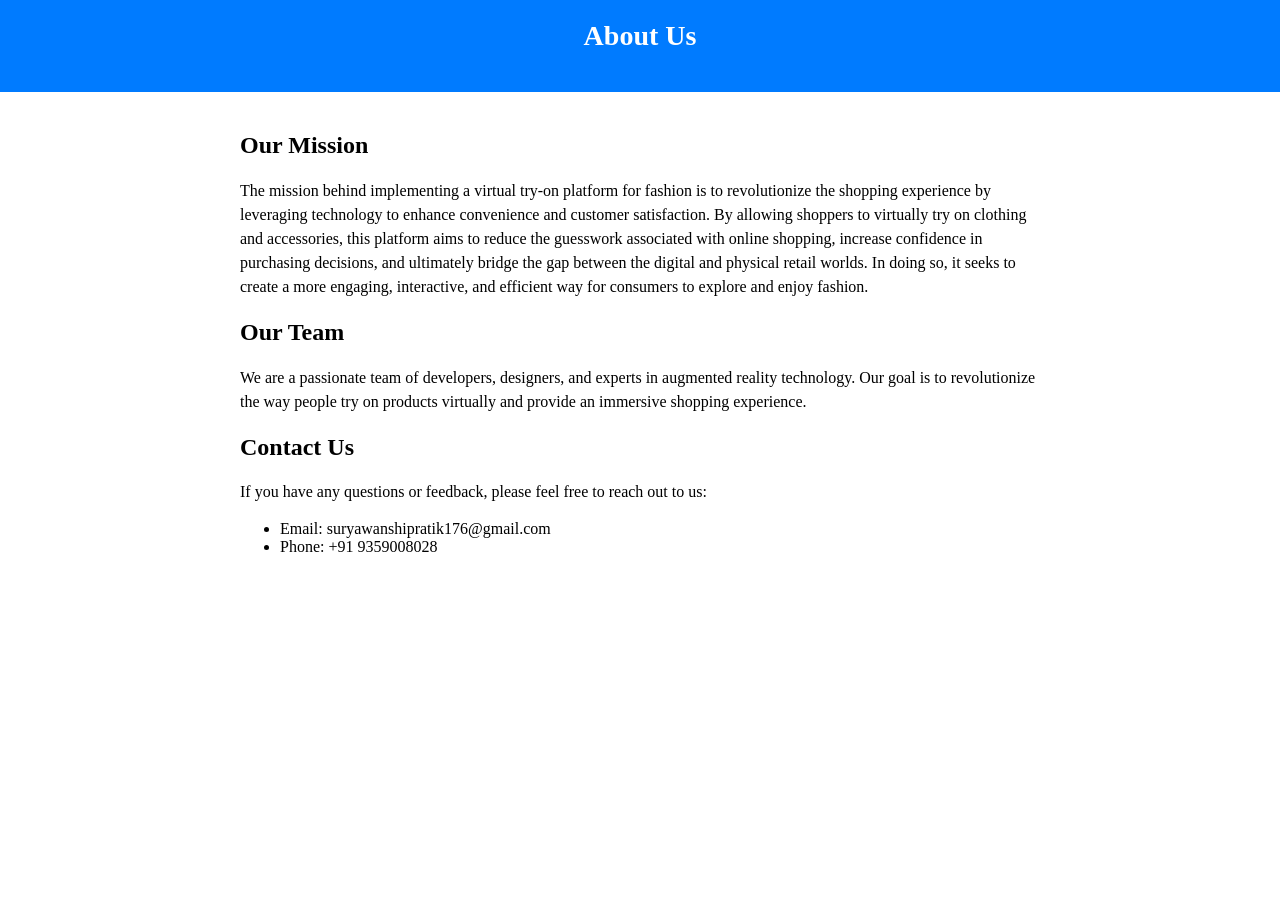
<file: About us.html>
<!DOCTYPE html>
<html lang="en">
<head>
    <meta charset="UTF-8">
    <meta name="viewport" content="width=device-width, initial-scale=1.0">
    <title>About Us - Virtual Try-On Platform</title>
    <style>
        /* Reset some default styles */
        body, h1, p {
            margin: 0;
            padding: 0;
        }

        /* Add styles for the header */
        header {
            background-color: #007BFF;
            color: #fff;
            text-align: center;
            padding: 20px;
        }

        /* Style the main content container */
        .container {
            max-width: 800px;
            margin: 0 auto;
            padding: 20px;
        }

        /* Style the main content */
        h1 {
            font-size: 28px;
            margin-bottom: 20px;
        }

        p {
            font-size: 16px;
            line-height: 1.5;
        }
    </style>
</head>
<body>
    <header>
        <h1>About Us</h1>
    </header>
    <div class="container">
        <h2>Our Mission</h2>
        <p>The mission behind implementing a virtual try-on platform for fashion is to revolutionize the shopping experience by leveraging technology to enhance convenience and customer satisfaction. By allowing shoppers to virtually try on clothing and accessories, this platform aims to reduce the guesswork associated with online shopping, increase confidence in purchasing decisions, and ultimately bridge the gap between the digital and physical retail worlds. In doing so, it seeks to create a more engaging, interactive, and efficient way for consumers to explore and enjoy fashion.</p>

        <h2>Our Team</h2>
        <p>We are a passionate team of developers, designers, and experts in augmented reality technology. Our goal is to revolutionize the way people try on products virtually and provide an immersive shopping experience.</p>

        <h2>Contact Us</h2>
        <p>If you have any questions or feedback, please feel free to reach out to us:</p>
        <ul>
            <li>Email: suryawanshipratik176@gmail.com</li>
            <li>Phone: +91 9359008028</li>
        </ul>
    </div>
</body>
</html>
</file>
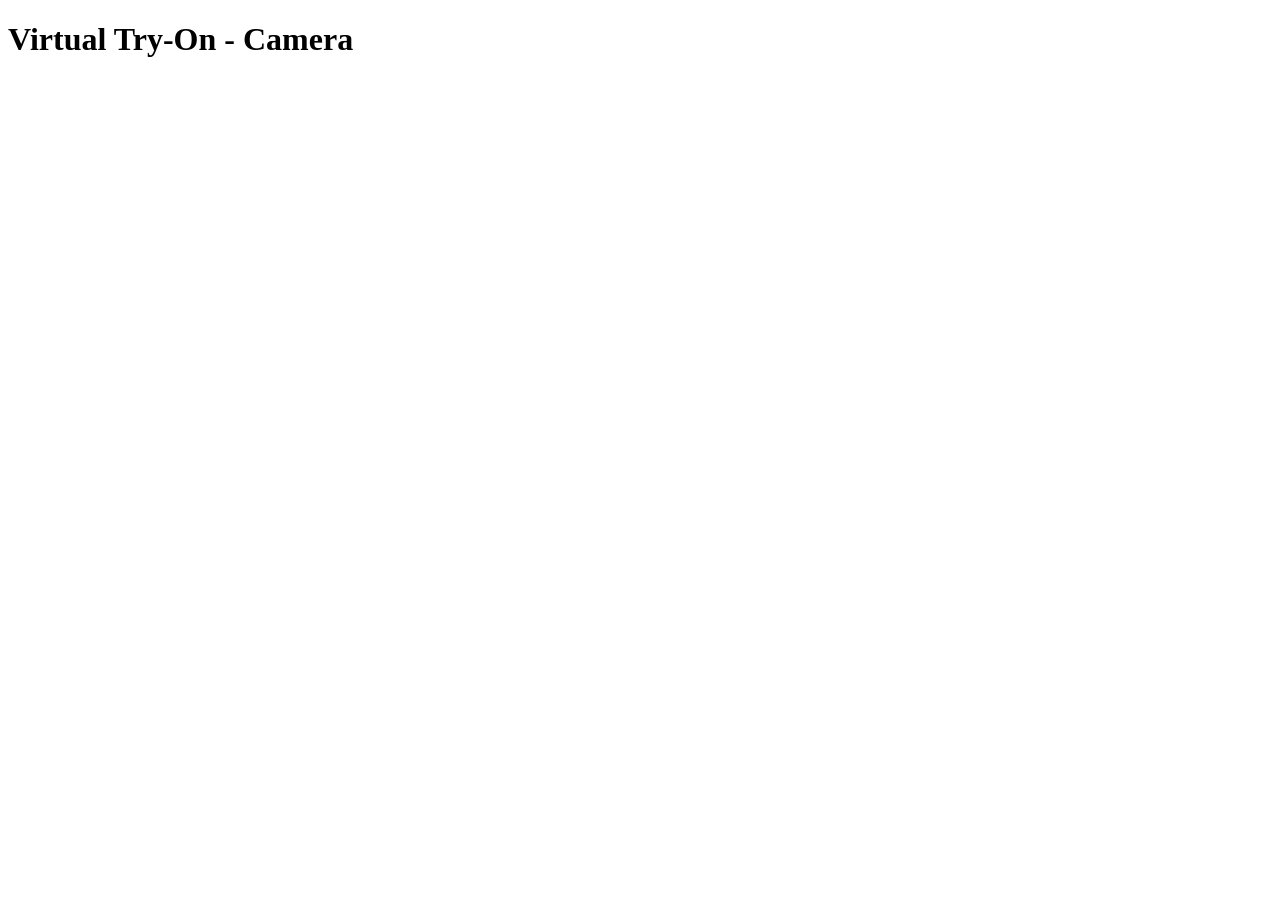
<file: camera.html>
<!DOCTYPE html>
<html>
<head>
    <title>Virtual Try-On - Camera</title>
</head>
<body>
    <h1>Virtual Try-On - Camera</h1>
    <video id="cameraFeed" autoplay></video>
    <canvas id="outputCanvas" width="640" height="480"></canvas>

    <script>
        const cameraFeed = document.getElementById('cameraFeed');
        const outputCanvas = document.getElementById('outputCanvas');
        const outputCtx = outputCanvas.getContext('2d');
        let stream;

        navigator.mediaDevices.getUserMedia({ video: true })
            .then(videoStream => {
                stream = videoStream;
                cameraFeed.srcObject = videoStream;
            })
            .catch(error => {
                console.error('Camera access error:', error);
            });

        const socket = new WebSocket('ws://your-server-url'); // Replace with your WebSocket server URL

        // Handle incoming data from the server
        socket.addEventListener('message', event => {
            const data = JSON.parse(event.data);
            if (data.faces) {
                drawFaces(data.faces);
            }
        });

        function drawFaces(faces) {
            outputCtx.clearRect(0, 0, outputCanvas.width, outputCanvas.height);

            for (const face of faces) {
                const { x, y, width, height } = face;
                outputCtx.strokeStyle = 'green';
                outputCtx.lineWidth = 2;
                outputCtx.strokeRect(x, y, width, height);
            }
        }

        // Close the camera stream and WebSocket connection when the page is closed or refreshed
        window.addEventListener('beforeunload', () => {
            if (stream) {
                stream.getTracks().forEach(track => track.stop());
            }
            if (socket.readyState === WebSocket.OPEN) {
                socket.close();
            }
        });
    </script>
</body>
</html>
</file>
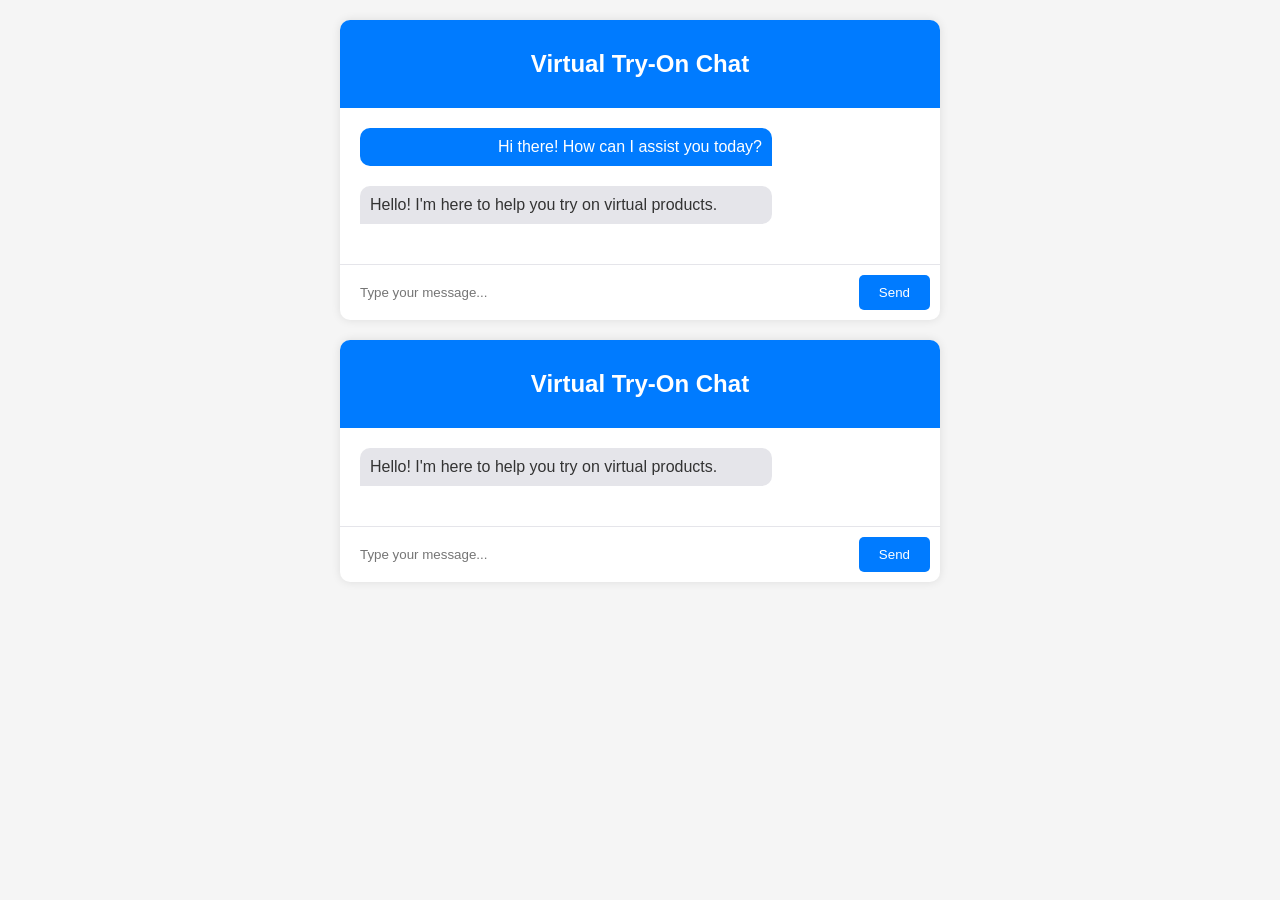
<file: chat.html>
<!DOCTYPE html>
<html lang="en">
<head>
    <meta charset="UTF-8">
    <meta name="viewport" content="width=device-width, initial-scale=1.0">
    <title>Virtual Try-On Chat</title>
    <style>
        body {
            font-family: Arial, sans-serif;
            background-color: #f5f5f5;
            margin: 0;
            padding: 0;
        }

        .chat-container {
            max-width: 600px;
            margin: 20px auto;
            background-color: #fff;
            border-radius: 10px;
            box-shadow: 0 0 10px rgba(0, 0, 0, 0.1);
        }

        .chat-header {
            background-color: #007bff;
            color: #fff;
            padding: 10px;
            text-align: center;
            border-top-left-radius: 10px;
            border-top-right-radius: 10px;
        }

        .chat-messages {
            padding: 20px;
            overflow-y: auto;
            max-height: 300px;
        }

        .message {
            margin-bottom: 20px;
        }

        .user-message {
            text-align: right;
        }

        .user-message .message-bubble {
            background-color: #007bff;
            color: #fff;
            border-radius: 10px 10px 0 10px;
        }

        .bot-message .message-bubble {
            background-color: #e5e5ea;
            color: #333;
            border-radius: 10px 10px 10px 0;
        }

        .message-bubble {
            padding: 10px;
            max-width: 70%;
            word-wrap: break-word;
        }

        .user-input {
            padding: 10px;
            display: flex;
            justify-content: space-between;
            border-top: 1px solid #e5e5ea;
        }

        .user-input input[type="text"] {
            flex: 1;
            padding: 10px;
            border: none;
            border-radius: 5px;
            outline: none;
        }

        .user-input button {
            background-color: #007bff;
            color: #fff;
            border: none;
            border-radius: 5px;
            padding: 10px 20px;
            cursor: pointer;
        }
    </style>
</head>
<body>
    <div class="chat-container">
        <div class="chat-header">
            <h2>Virtual Try-On Chat</h2>
        </div>
        <div class="chat-messages">
            <div class="message user-message">
                <div class="message-bubble">Hi there! How can I assist you today?</div>
            </div>
            <div class="message bot-message">
                <div class="message-bubble">Hello! I'm here to help you try on virtual products.</div>
            </div>
        </div>
        <div class="user-input">
            <input type="text" placeholder="Type your message...">
            <button>Send</button>
        </div>
        
    </div>
</body>
</html>


<!DOCTYPE html>
<html lang="en">
<head>
    <!-- ... (head content remains the same) ... -->
</head>
<body>
    <div class="chat-container">
        <div class="chat-header">
            <h2>Virtual Try-On Chat</h2>
        </div>
        <div class="chat-messages" id="chat-messages">
            <!-- Existing chat messages here -->
        </div>
        <div class="user-input">
            <input type="text" id="user-input" placeholder="Type your message...">
            <button id="send-button">Send</button>
        </div>
    </div>

    <script>
        const chatMessages = document.getElementById("chat-messages");
        const userInput = document.getElementById("user-input");
        const sendButton = document.getElementById("send-button");

        // Function to add a user message to the chat
        function addUserMessage(message) {
            const userMessage = document.createElement("div");
            userMessage.classList.add("message", "user-message");
            userMessage.innerHTML = `
                <div class="message-bubble">${message}</div>
            `;
            chatMessages.appendChild(userMessage);
            chatMessages.scrollTop = chatMessages.scrollHeight; // Scroll to the bottom
        }

        // Function to add a bot message to the chat
        function addBotMessage(message) {
            const botMessage = document.createElement("div");
            botMessage.classList.add("message", "bot-message");
            botMessage.innerHTML = `
                <div class="message-bubble">${message}</div>
            `;
            chatMessages.appendChild(botMessage);
            chatMessages.scrollTop = chatMessages.scrollHeight; // Scroll to the bottom
        }

        // Function to handle user input and simulate a bot response (replace with actual logic)
        function handleUserInput() {
            const userText = userInput.value;
            if (userText.trim() === "") return;

            addUserMessage(userText);
            userInput.value = ""; // Clear the input field

            // Simulate a bot response (replace with your own chatbot logic)
            setTimeout(() => {
                addBotMessage("I'm a virtual assistant. How can I assist you?");
            }, 1000);
        }

        // Event listener for the send button
        sendButton.addEventListener("click", handleUserInput);

        // Event listener for the Enter key in the input field
        userInput.addEventListener("keyup", function (event) {
            if (event.key === "Enter") {
                handleUserInput();
            }
        });

        // Initial bot message
        setTimeout(() => {
            addBotMessage("Hello! I'm here to help you try on virtual products.");
        }, 1000);
    </script>
</body>
</html>
</file>
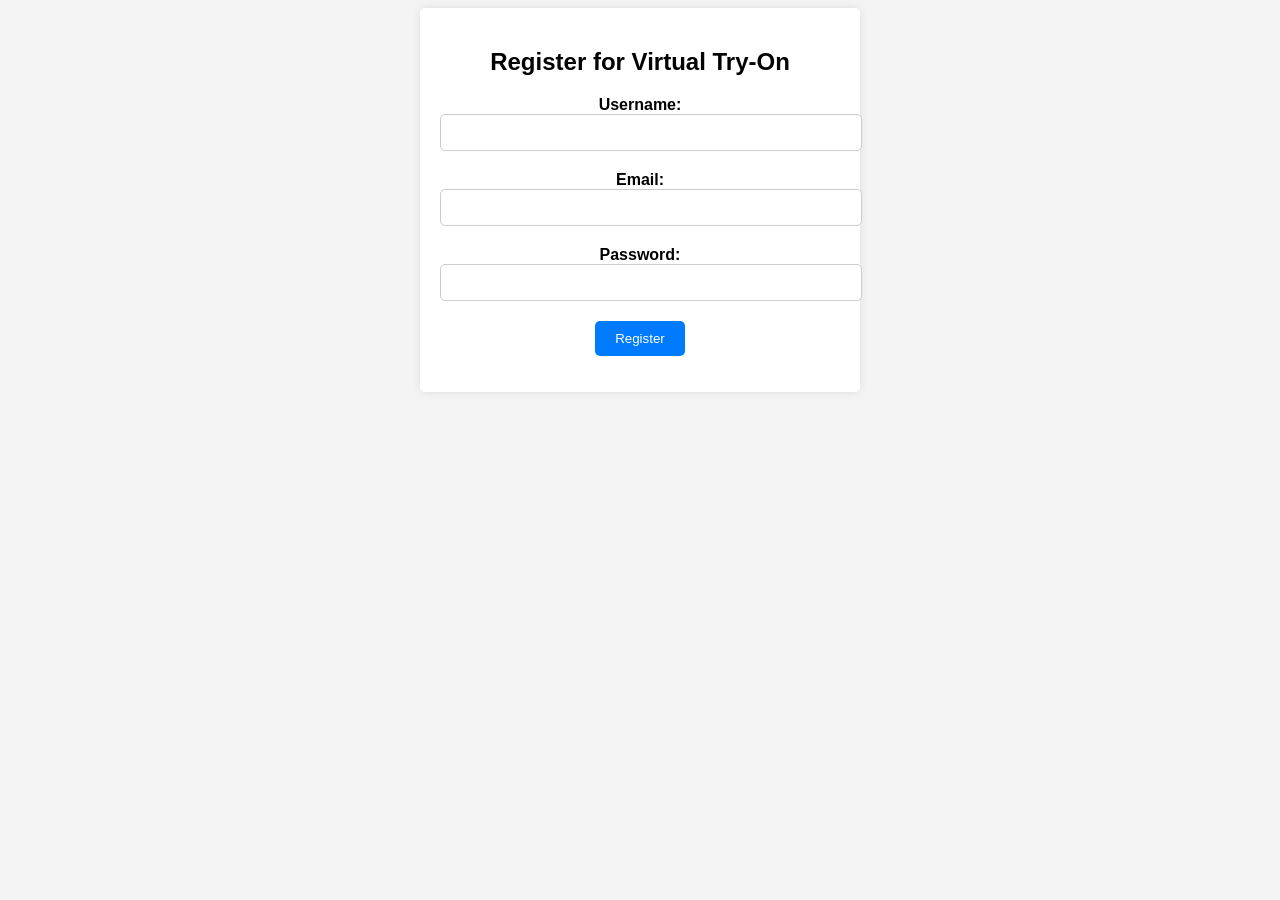
<file: Register.html>
<!DOCTYPE html>
<html lang="en">
<head>
    <meta charset="UTF-8">
    <meta name="viewport" content="width=device-width, initial-scale=1.0">
    <title>Virtual Try-On Registration</title>
    <style>
        body {
            font-family: Arial, sans-serif;
            background-color: #f4f4f4;
        }

        .container {
            max-width: 400px;
            margin: 0 auto;
            padding: 20px;
            background-color: #fff;
            box-shadow: 0px 0px 10px rgba(0, 0, 0, 0.1);
            border-radius: 5px;
            text-align: center;
        }

        h2 {
            margin-bottom: 20px;
        }

        .form-group {
            margin-bottom: 20px;
        }

        label {
            display: block;
            font-weight: bold;
        }

        input[type="text"],
        input[type="email"],
        input[type="password"] {
            width: 100%;
            padding: 10px;
            border: 1px solid #ccc;
            border-radius: 5px;
        }

        .success-message {
            color: green;
            font-weight: bold;
            margin-top: 10px;
        }

        button {
            background-color: #007BFF;
            color: #fff;
            padding: 10px 20px;
            border: none;
            border-radius: 5px;
            cursor: pointer;
        }

        button:hover {
            background-color: #0056b3;
        }
    </style>
</head>
<body>
    <div class="container">
        <h2>Register for Virtual Try-On</h2>
        <form id="registration-form">
            <div class="form-group">
                <label for="username">Username:</label>
                <input type="text" id="username" name="username" required>
            </div>
            <div class="form-group">
                <label for="email">Email:</label>
                <input type="email" id="email" name="email" required>
            </div>
            <div class="form-group">
                <label for="password">Password:</label>
                <input type="password" id="password" name="password" required>
            </div>
            <button type="submit">Register</button>
        </form>
        <p class="success-message" id="success-message"></p>
    </div>

    <script>
        document.addEventListener('DOMContentLoaded', function () {
            const registrationForm = document.getElementById('registration-form');
            const successMessage = document.getElementById('success-message');

            registrationForm.addEventListener('submit', function (e) {
                e.preventDefault();

                // Here you can add your server-side registration logic.
                // For this example, we'll simulate a successful registration after a short delay.
                setTimeout(function () {
                    // Clear the form
                    registrationForm.reset();
                    
                    // Display a success message
                    successMessage.textContent = 'Registration successful!';

                    // You can redirect the user to a different page or perform other actions here.
                }, 1000); // Simulating a 1-second delay, replace with your actual logic.
            });
        });
    </script>
</body>
</html>
</file>
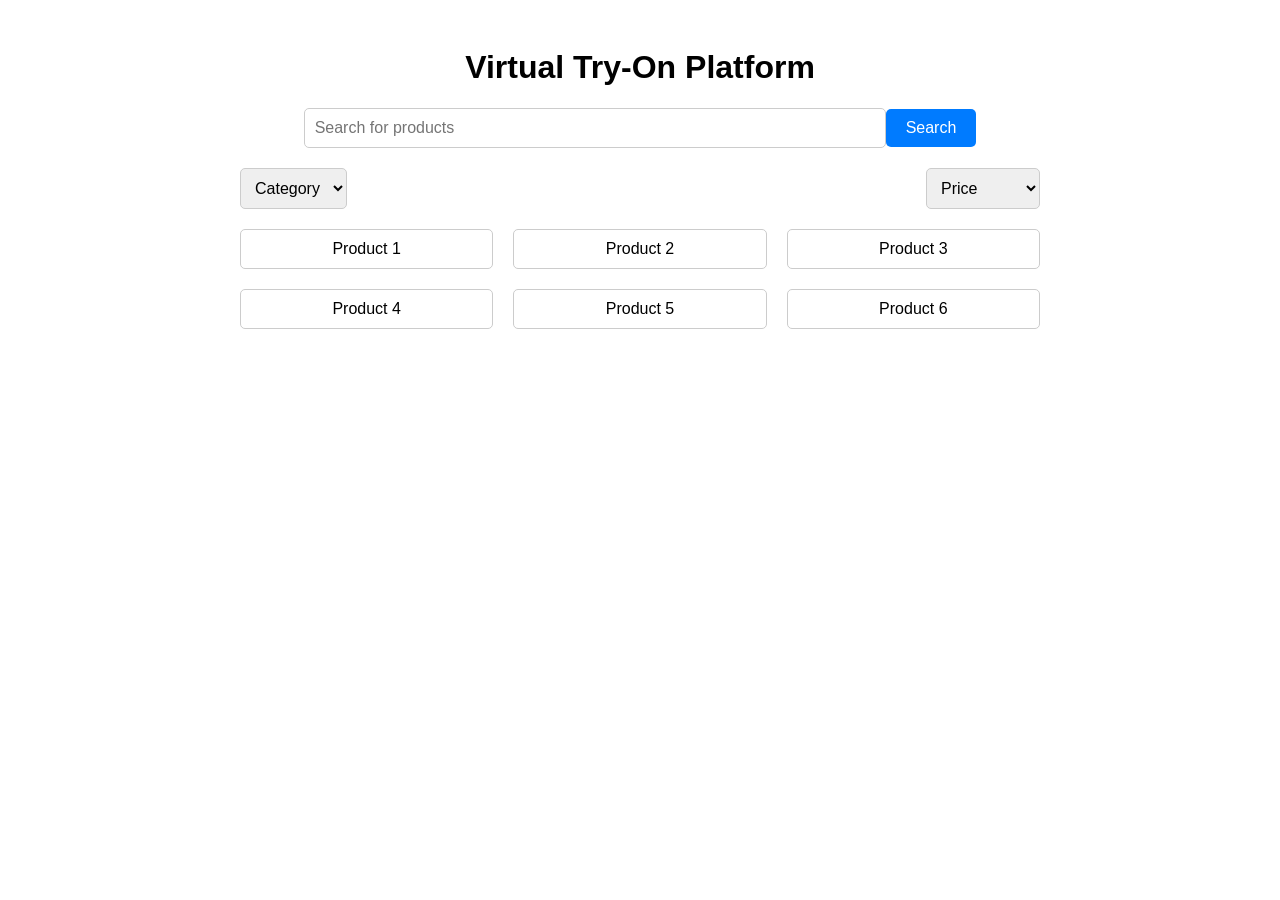
<file: Search.html>
<!DOCTYPE html>
<html lang="en">
<head>
    <meta charset="UTF-8">
    <meta name="viewport" content="width=device-width, initial-scale=1.0">
    <title>Virtual Try-On Platform - Search</title>
    <style>
        /* Basic styling for the search page */
        body {
            font-family: Arial, sans-serif;
        }

        .container {
            max-width: 800px;
            margin: 0 auto;
            padding: 20px;
        }

        h1 {
            text-align: center;
        }

        .search-bar {
            display: flex;
            justify-content: center;
            align-items: center;
            margin-bottom: 20px;
        }

        input[type="text"] {
            width: 70%;
            padding: 10px;
            border: 1px solid #ccc;
            border-radius: 5px;
            font-size: 16px;
            outline: none;
        }

        button[type="submit"] {
            background-color: #007BFF;
            color: #fff;
            border: none;
            border-radius: 5px;
            padding: 10px 20px;
            cursor: pointer;
            font-size: 16px;
        }

        .filter {
            display: flex;
            justify-content: space-between;
            margin-bottom: 20px;
        }

        select {
            padding: 10px;
            border: 1px solid #ccc;
            border-radius: 5px;
            font-size: 16px;
            outline: none;
        }

        .results {
            display: grid;
            grid-template-columns: repeat(3, 1fr);
            gap: 20px;
        }

        .result-item {
            border: 1px solid #ccc;
            padding: 10px;
            border-radius: 5px;
            text-align: center;
        }
    </style>
</head>
<body>
    <div class="container">
        <h1>Virtual Try-On Platform</h1>
        <div class="search-bar">
            <input type="text" placeholder="Search for products">
            <button type="submit">Search</button>
        </div>
        <div class="filter">
            <select>
                <option value="category">Category</option>
                <option value="color">Color</option>
                <option value="brand">Brand</option>
            </select>
            <select>
                <option value="price">Price</option>
                <option value="popularity">Popularity</option>
            </select>
        </div>
        <div class="results">
            <!-- Display search results here -->
            <div class="result-item">Product 1</div>
            <div class="result-item">Product 2</div>
            <div class="result-item">Product 3</div>
            <div class="result-item">Product 4</div>
            <div class="result-item">Product 5</div>
            <div class="result-item">Product 6</div>
        </div>
    </div>
</body>
</html>
</file>
